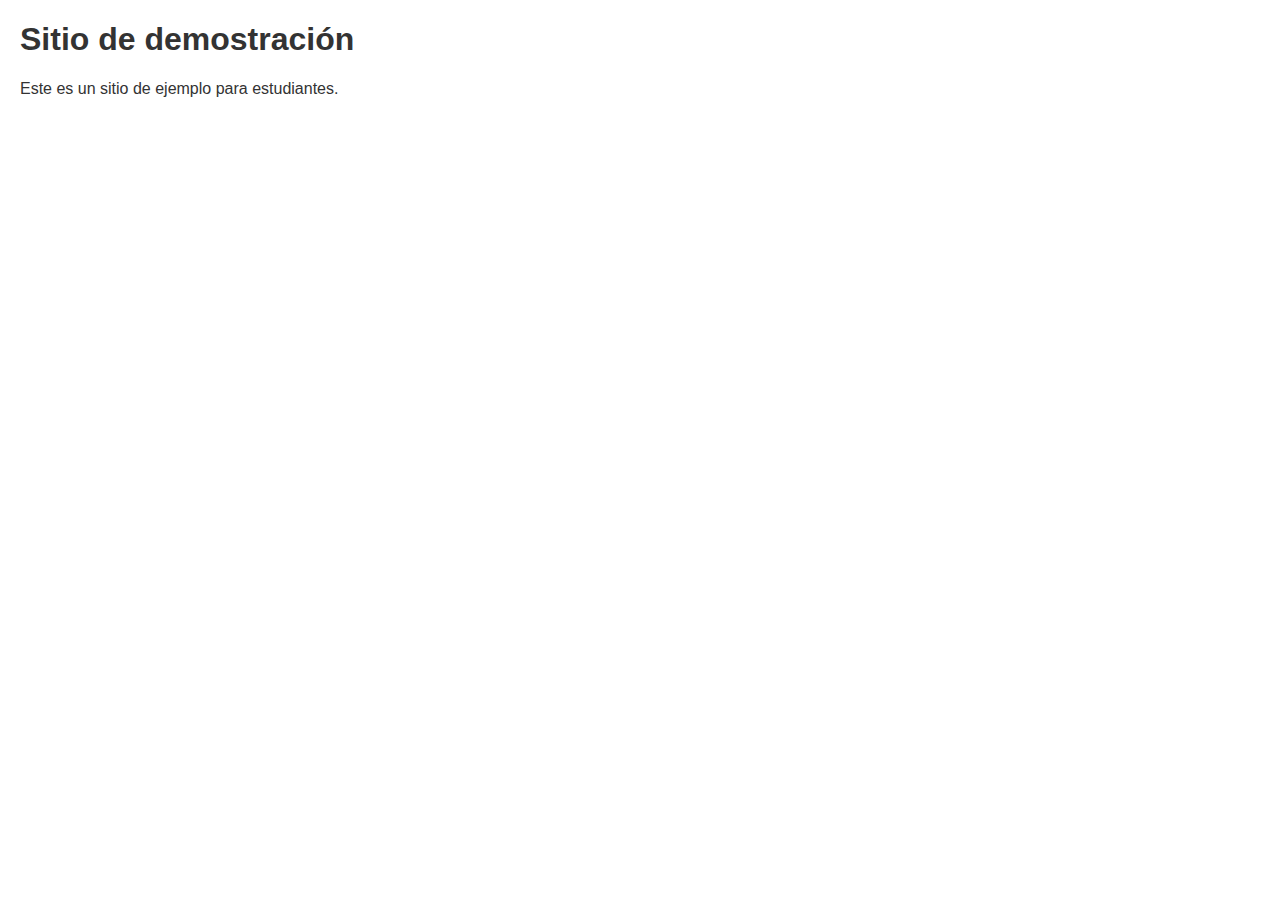
<file: students/demo/index.html>
<!doctype html>
<html lang="es">
<head>
  <meta charset="utf-8">
  <title>Demo Student Site</title>
  <link rel="stylesheet" href="style.css">
</head>
<body>
  <h1>Sitio de demostración</h1>
  <p>Este es un sitio de ejemplo para estudiantes.</p>
  <script src="script.js"></script>
</body>
</html>
</file>
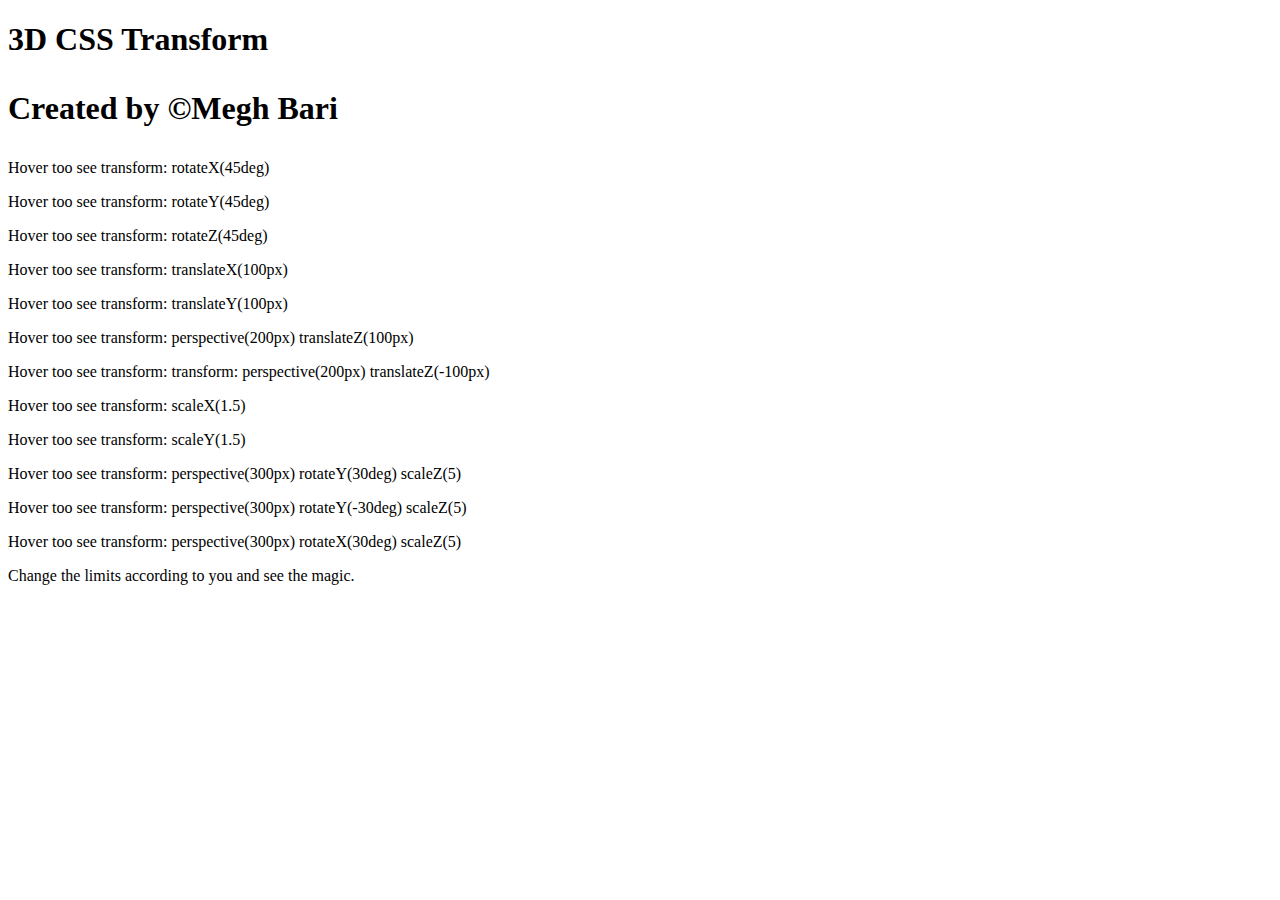
<file: students/bianney/sites/prueba-local/index.html>
<!DOCTYPE html>
<html lang="en">

<head>
  <meta charset="UTF-8">
  <meta name="viewport" content="width=device-width, initial-scale=1.0">
  <title>3D Transform</title>
</head>

<body>
  <h1> 3D CSS Transform
    <p class="credit">Created by &copy;Megh Bari</p>

  </h1>
  <div class="container">
    <div class="box" id="box1">
      <p>Hover too see transform: rotateX(45deg)</p>
    </div>
    <div class="box" id="box2">
      <p>Hover too see transform: rotateY(45deg)</p>
    </div>
    <div class="box" id="box3">
      <p>Hover too see transform: rotateZ(45deg)</p>
    </div>
    <div class="box" id="box4">
      <p>Hover too see transform: translateX(100px)</p>
    </div>
    <div class="box" id="box5">
      <p>Hover too see transform: translateY(100px)</p>
    </div>
    <div class="box" id="box6">
      <p>Hover too see transform: perspective(200px) translateZ(100px)</p>
    </div>
    <div class="box" id="box7">
      <p>Hover too see transform: transform: perspective(200px) translateZ(-100px)</p>
    </div>
    <div class="box" id="box8">
      <p>Hover too see transform: scaleX(1.5)</p>
    </div>
    <div class="box" id="box9">
      <p>Hover too see transform: scaleY(1.5)</p>
    </div>
    <div class="box" id="box10">
      <p>Hover too see transform: perspective(300px) rotateY(30deg) scaleZ(5) </p>
    </div>
    <div class="box" id="box11">
      <p>Hover too see transform: perspective(300px) rotateY(-30deg) scaleZ(5)

      </p>
    </div>
    <div class="box" id="box12">
      <p>Hover too see
        transform: perspective(300px) rotateX(30deg) scaleZ(5)
      </p>
    </div>
  </div>
  <footer>
    <p>Change the limits according to you and see the magic.</p>
  </footer>
</body>

</html>
</file>
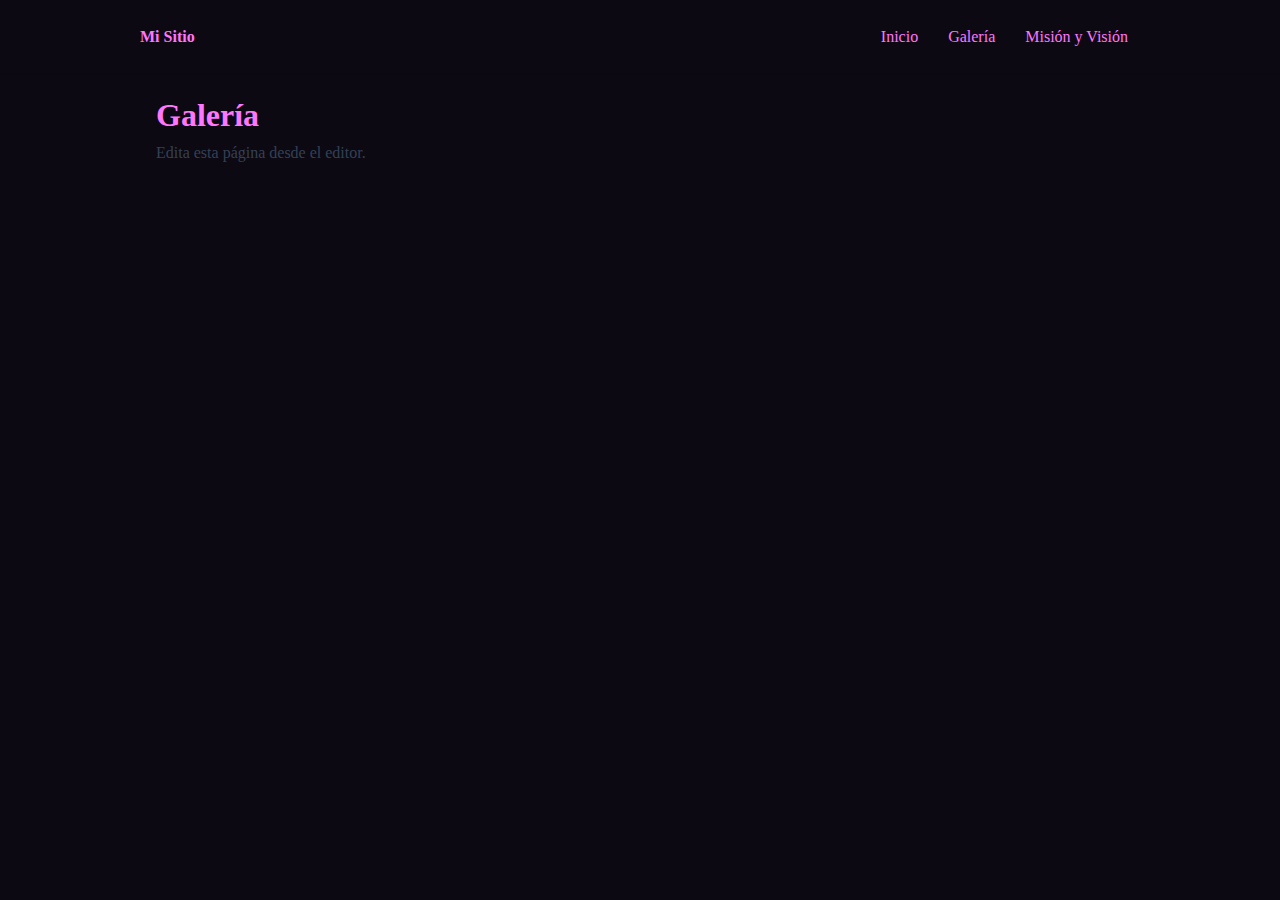
<file: students/bianney/sites/3d-local/galeria.html>
<!doctype html>
<html lang="es">
<head>
  <meta charset="utf-8">
  <meta name="viewport" content="width=device-width, initial-scale=1">
  <title>Galería</title>
  <link rel="stylesheet" href="css/style.css">
</head>
<body>
  <header style="padding:18px 16px;border-bottom:1px solid rgba(0,0,0,.08);">
    <div style="max-width:1000px;margin:0 auto;display:flex;align-items:center;justify-content:space-between;gap:12px;flex-wrap:wrap">
      <div style="font-weight:900">Mi Sitio</div>
      <nav style="display:flex;gap:6px;flex-wrap:wrap"><a href="index.html" style="color:inherit;text-decoration:none;padding:10px 12px;border-radius:10px;display:inline-block;">Inicio</a><a href="galeria.html" style="color:inherit;text-decoration:none;padding:10px 12px;border-radius:10px;display:inline-block;">Galería</a><a href="mision-vision.html" style="color:inherit;text-decoration:none;padding:10px 12px;border-radius:10px;display:inline-block;">Misión y Visión</a></nav>
    </div>
  </header>
  <main style="max-width:1000px;margin:0 auto;padding:22px 16px">
    <h1 style="margin:0 0 10px">Galería</h1>
    <p style="margin:0;color:#334155">Edita esta página desde el editor.</p>
  </main>
  <script src="js/script.js"></script>
</body>
</html>
</file>
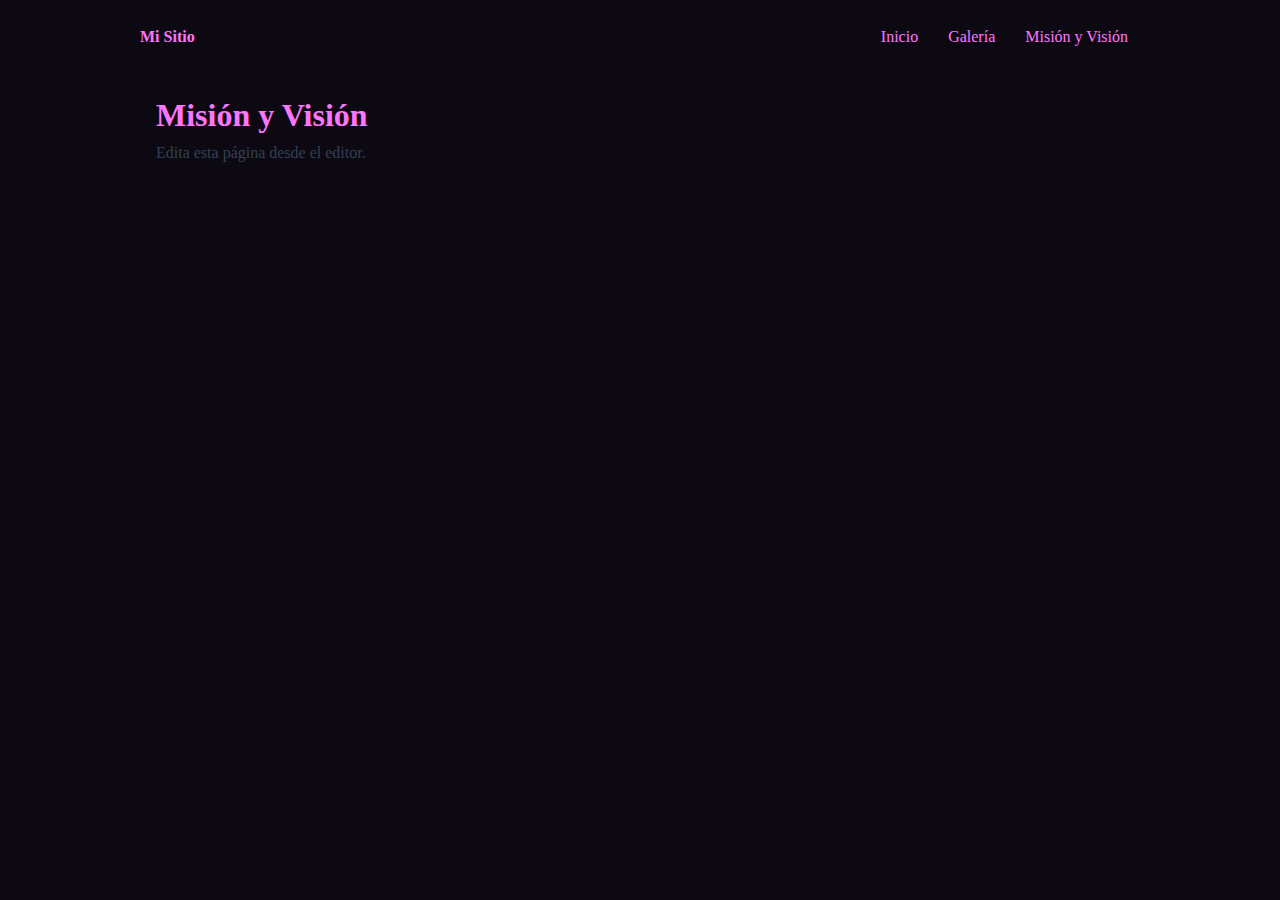
<file: students/bianney/sites/3d-local/mision-vision.html>
<!doctype html>
<html lang="es">
<head>
  <meta charset="utf-8">
  <meta name="viewport" content="width=device-width, initial-scale=1">
  <title>Misión y Visión</title>
  <link rel="stylesheet" href="css/style.css">
</head>
<body>
  <header style="padding:18px 16px;border-bottom:1px solid rgba(0,0,0,.08);">
    <div style="max-width:1000px;margin:0 auto;display:flex;align-items:center;justify-content:space-between;gap:12px;flex-wrap:wrap">
      <div style="font-weight:900">Mi Sitio</div>
      <nav style="display:flex;gap:6px;flex-wrap:wrap"><a href="index.html" style="color:inherit;text-decoration:none;padding:10px 12px;border-radius:10px;display:inline-block;">Inicio</a><a href="galeria.html" style="color:inherit;text-decoration:none;padding:10px 12px;border-radius:10px;display:inline-block;">Galería</a><a href="mision-vision.html" style="color:inherit;text-decoration:none;padding:10px 12px;border-radius:10px;display:inline-block;">Misión y Visión</a></nav>
    </div>
  </header>
  <main style="max-width:1000px;margin:0 auto;padding:22px 16px">
    <h1 style="margin:0 0 10px">Misión y Visión</h1>
    <p style="margin:0;color:#334155">Edita esta página desde el editor.</p>
  </main>
  <script src="js/script.js"></script>
</body>
</html>
</file>
<file: students/demo/style.css>
body{font-family:Arial;margin:20px;color:#333}
</file>
<file: students/bianney/sites/3d-local/css/style.css>
/* -
-*-~*~-*-*-~*~-*-*-~*~* |
●▬▬▬▬▬▬▬๑۩۩๑▬▬▬▬▬▬▬●
Made by ~
Areal Alien ❥ 雷克斯
●▬▬▬▬▬▬▬▬▬▬▬▬▬▬▬▬▬▬▬●
──────▄▀▄─────▄▀▄
─────▄█░░▀▀▀▀▀░░█▄
─▄▄──█░░░░░░░░░░░█──▄▄
█▄▄█─█░░▀░░┬░░▀░░█─█▄▄█
-*-~*~-*-*-~*~-*-*-~*~* |
- */
:root {
  /* Main Colors */
  --background: #0a090d;
  --primary: #ff76ff;
  --text-dark: #262629;
  --text-normal: #3e3f43;
  --text-light: #e9eaee;
  /* Other Colors */
  --red: #ee6b71;
  --orange: #f78c6a;
  --yellow: #f2c167;
  --light-green: #c3e88d;
  --blue: #89ddf3;
  --blue-muted: #82aaff;
  --blue-muted-darker: #6383c7;
  --pink: #c792ea;
  --gray: #d8d8d8;
  --gray-dark: #545454;
  /* Gradient */
  --rainbow: linear-gradient(90deg, rgba(137,221,243,1) 0%, rgba(199,146,234,1) 100%);
  /* Sizes */
  --heading-large: 7.2rem;
  --heading-medium: 4.6rem;
  --heading-small: 3.4rem;
  --paragraph: 1.22rem;
  --button-large: 1.22rem;
  --button: 1rem;
  /* Fonts */
  --font-main: 'Press Start 2P', cursive;
}
*, *:before, *:after {
  box-sizing: border-box;
  font-family: var(--font-main);
}
html, body {
  margin: 0;
  color: #ff76ff;
  background: #0d0912;
  font-family: var(--font-main);
  user-select: none;
  overflow: hidden;
}
a {
  text-decoration: none;
}
.app {
  height: 100vh;
  display: flex;
  justify-content: center;
  flex-direction: column;
  align-items: center;
  text-align: center;
}
.app .score {
  right: 0;
  bottom: 0;
  display: none;
  position: fixed;
  font-size: 65px;
  padding: .5em;
}
.start-screen-logo {
  height: 8em;
}
.app .start-screen {
  padding: 2em;
  width: 40em;
  min-height: 20em;
  position: absolute;
  background: #120d18;
  box-shadow: 0 50px 50px -30px rgba(0, 0, 0, .3);
  border: 5px solid #0d0a12;
  z-index: 1;
}
.app .start-screen h2 {
  margin: 0;
  font-size: 50px;
}
.app .start-screen button {
  padding: .8em 1em;
  border: 3px solid #0d0a12;
  background: none;
  cursor: pointer;
  color: inherit;
  outline: 0;
}
.app .start-screen button:hover,
.app .start-screen button.active {
  color: #ff76ff;
  background: #0d0a12;
}
.app .start-screen .options {
  margin-bottom: 40px;
}
.app .start-screen .options h3 {
  margin-bottom: 25px;
}
.app .start-screen .play-btn {
  padding: .8em 1em;
  font-size: 1.5rem;
  text-transform: uppercase;
}
/* Game In Progress */
.app.game-in-progress .score {
  display: block;
}
.app.game-in-progress .start-screen {
  display: none;
}
/* Game Over */
.app.game-over canvas {
  opacity: 0.3;
}
.animated {
  animation-duration: 1s;
  animation-fill-mode: both;
}
.bounceIn {
  animation-duration: 0.75s;
  animation-name: bounceIn;
}
@keyframes bounceIn {
  from, 20%, 40%, 60%, 80%, to {
    -webkit-animation-timing-function: cubic-bezier(0.215, 0.61, 0.355, 1);
    animation-timing-function: cubic-bezier(0.215, 0.61, 0.355, 1);
  }
  0% {
    opacity: 0;
    -webkit-transform: scale3d(0.3, 0.3, 0.3);
    transform: scale3d(0.3, 0.3, 0.3);
  }
  20% {
    -webkit-transform: scale3d(1.1, 1.1, 1.1);
    transform: scale3d(1.1, 1.1, 1.1);
  }
  40% {
    -webkit-transform: scale3d(0.9, 0.9, 0.9);
    transform: scale3d(0.9, 0.9, 0.9);
  }
  60% {
    opacity: 1;
    -webkit-transform: scale3d(1.03, 1.03, 1.03);
    transform: scale3d(1.03, 1.03, 1.03);
  }
  80% {
    -webkit-transform: scale3d(0.97, 0.97, 0.97);
    transform: scale3d(0.97, 0.97, 0.97);
  }
  to {
    opacity: 1;
    -webkit-transform: scale3d(1, 1, 1);
    transform: scale3d(1, 1, 1);
  }
}
</file>
